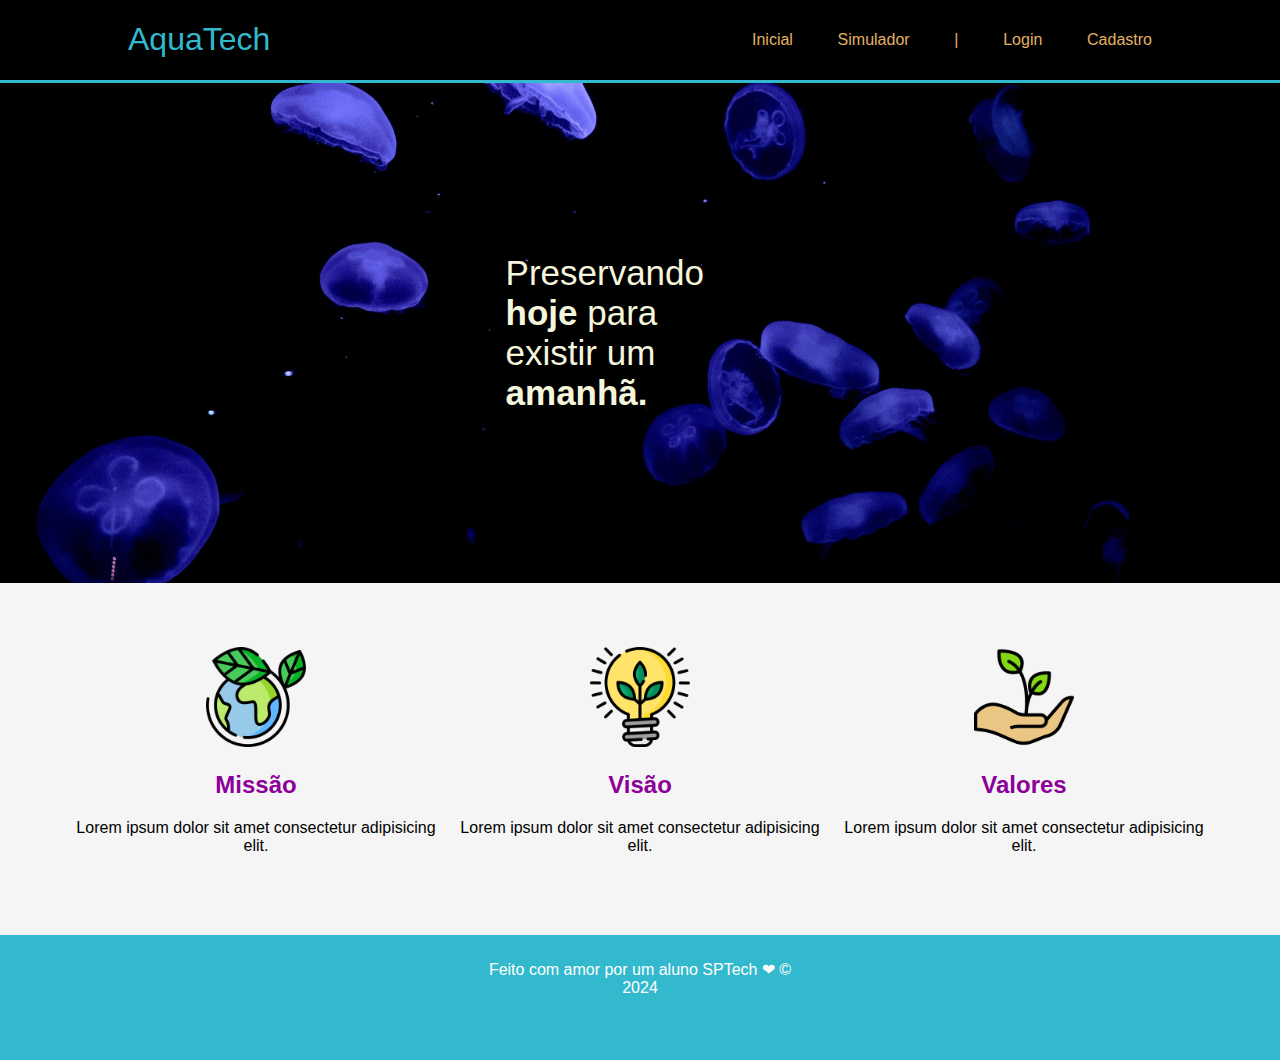
<file: index.html>
<!DOCTYPE html>
<html lang="en">

<head>
    <meta charset="UTF-8">
    <meta name="viewport" content="width=device-width, initial-scale=1.0">
    <title>Página Inicial | AquaTech</title>
    <link rel="stylesheet" href="style.css">
    <link rel="shortcut icon" href="imagens/favicon2.ico" type="image/x-icon">

</head>

<body>

    <div class="header">

        <div class="container">

            <h1 class="titulo">AquaTech</h1>
            <!-- "unordered(?) list" faz uma lista (da pra usar li*x pra criar a quantidade de li que você quer ao invés de ir fazendo um por um) -->
            <ul class="navbar">
                <li>Inicial</li>
                <li>Simulador</li>
                <li>|</li>
                <li><a href="login.html">Login</a></li>
                <li><a href="cadastro.html">Cadastro</a></li>
            </ul>

        </div>

    </div>

    <div class="banner">
        <div class="container">
            <span class="banner-title">Preservando <b>hoje</b> para existir um <b>amanhã.</b></span>
        </div>
    </div>

    <div class="cards">

        <div class="card">
            <img src="imagens/planet-earth_color.png">
            <h2>Missão</h2>
            <p>Lorem ipsum dolor sit amet consectetur adipisicing elit.</p>
        </div>

        <div class="card">
            <img src="imagens/lightbulb_color.png">
            <h2>Visão</h2>
            <p>Lorem ipsum dolor sit amet consectetur adipisicing elit.</p>
        </div>

        <div class="card">
            <img src="imagens/growth_color.png">
            <h2>Valores</h2>
            <p>Lorem ipsum dolor sit amet consectetur adipisicing elit.</p>
        </div>

    </div>

    <div class="footer">
        <p>
            Feito com amor por um aluno SPTech ❤ &copy;
        </p>
        <p>
            2024
        </p>
    </div>

</body>

</html>
</file>
<file: style.css>
body {
    background-color: whitesmoke;
    margin: 0;
    padding: 0;

    font-family: Verdana, Geneva, Tahoma, sans-serif;
    
}

.container {
    
    width: 80%;
    margin: auto;
    display: flex;
    
}

.header {
    
    border-bottom: 3px solid #32b9cd;
    background-color: black;

}

.titulo {

    color: #32b9cd;
    font-weight: 500;


}

.navbar {

    width: 400px;
    display: flex;
    color: #e3b062;
    justify-content: space-between;
    list-style: none;
    align-items: center;

}

.header .container {

    justify-content: space-between;

}

a {

    text-decoration: none;
    color: #e3b062;

}

.banner {

    width: 100%;
    height: 500px;
    background-image: url(imagens/bg-jelly-fish-para_outras_pags.png);

    display: flex;

}

.banner-title {

    margin: 0;
    font-size: 35px;

    color: beige;

}

.banner .container {

    width: 10%;
    justify-content: flex-end;

}

.cards {

    display: flex;
    flex-direction: row;
    justify-content: space-evenly;
    padding: 5%;
    
}

.card {
    
    text-align: center;

}

.card img {

    height: 100px;
    width: 100px;

}

.card h2 {

    color: #8c0099;

}

.footer {

    width: 100%;
    height: 100px;

    background-color: #32b9cd;
    text-align: center;
    padding-top: 2%;
    color: white;

}

.footer p {

    margin: 0;

}
</file>
